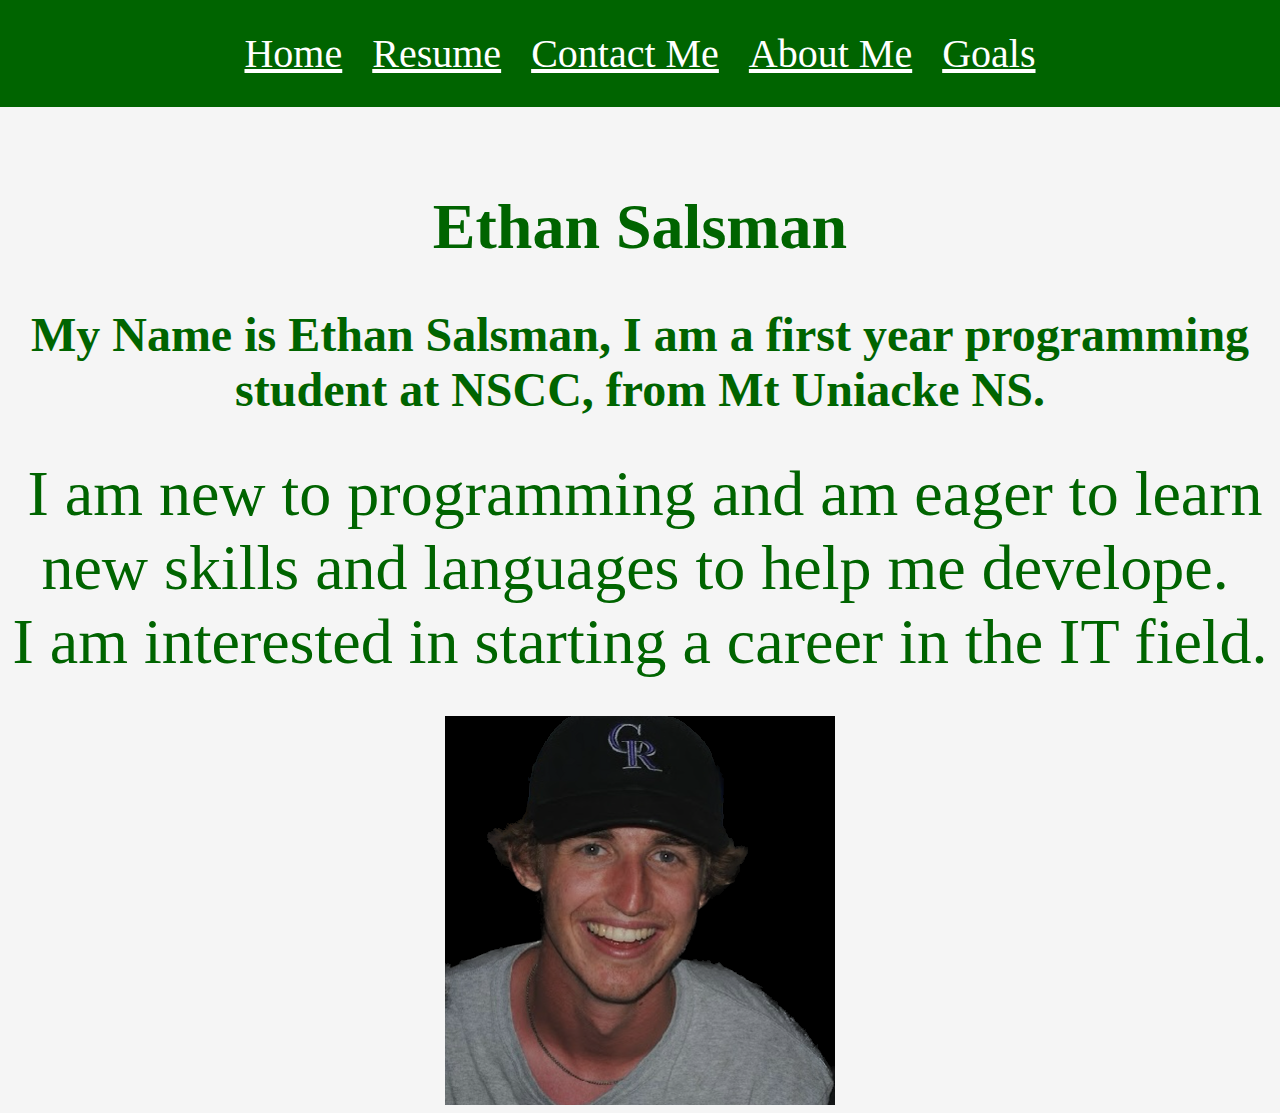
<file: index.html>
<!DOCTYPE html>
<html lang = "en">
    <head>
        <meta charset="UTF-8">
        <link href = "styles.css" rel= "stylesheet">
        <link href="aboutMe.html" rel="html">
    </head>
<body>
    
        <div class="topnav">
            <ul class="nav_itemscontainer">
                <li class="nav_items"><a href="index.html" class="nav_link">Home</a></li>
                <li class="nav_items"><a href="resume.html" class="nav_link">Resume</a></li>
                <li class="nav_items"><a href="contact-me.html" class="nav_link">Contact Me</a></li>
                <li class="nav_items"><a href="aboutMe.html" class="nav_link">About Me</a></li>
                <li class="nav_items"><a href="Goals.html" class="nav_link">Goals</a></li>
            </ul>
        </div>
        <br><br><br><br><br>
    <div class="intro">
    <h1>Ethan Salsman</h1>
    <h2>  My Name is Ethan Salsman, I am a first year programming student at NSCC, from Mt Uniacke NS. </h2>
    <h3></h3>

    <p1 class="goals">I am new to programming and am eager to learn new skills and languages to help me develope.</p1><br>
    <p1 class="goals">I am interested in starting a career in the IT field.</p1><br><br>
    <img src="me.png" alt="me">
</div>
</p2>
</div>
</body>



</html>
</file>
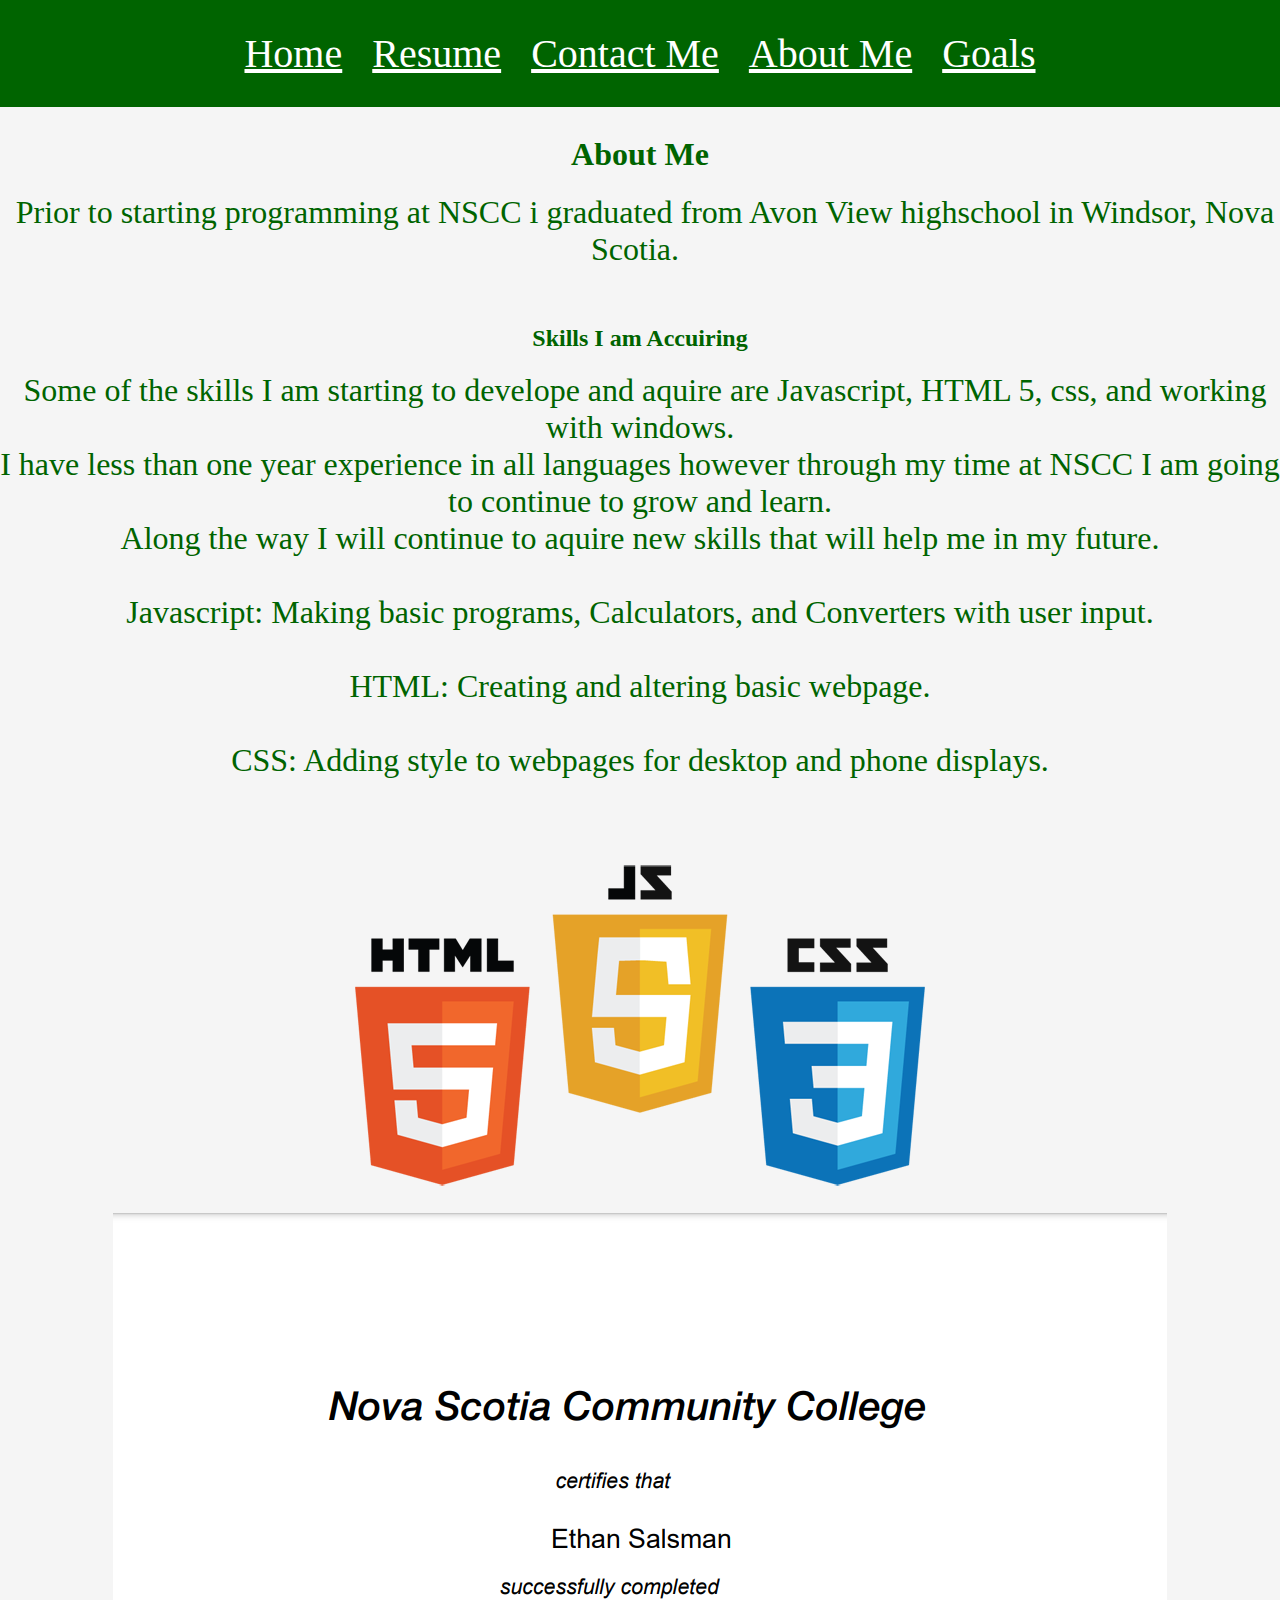
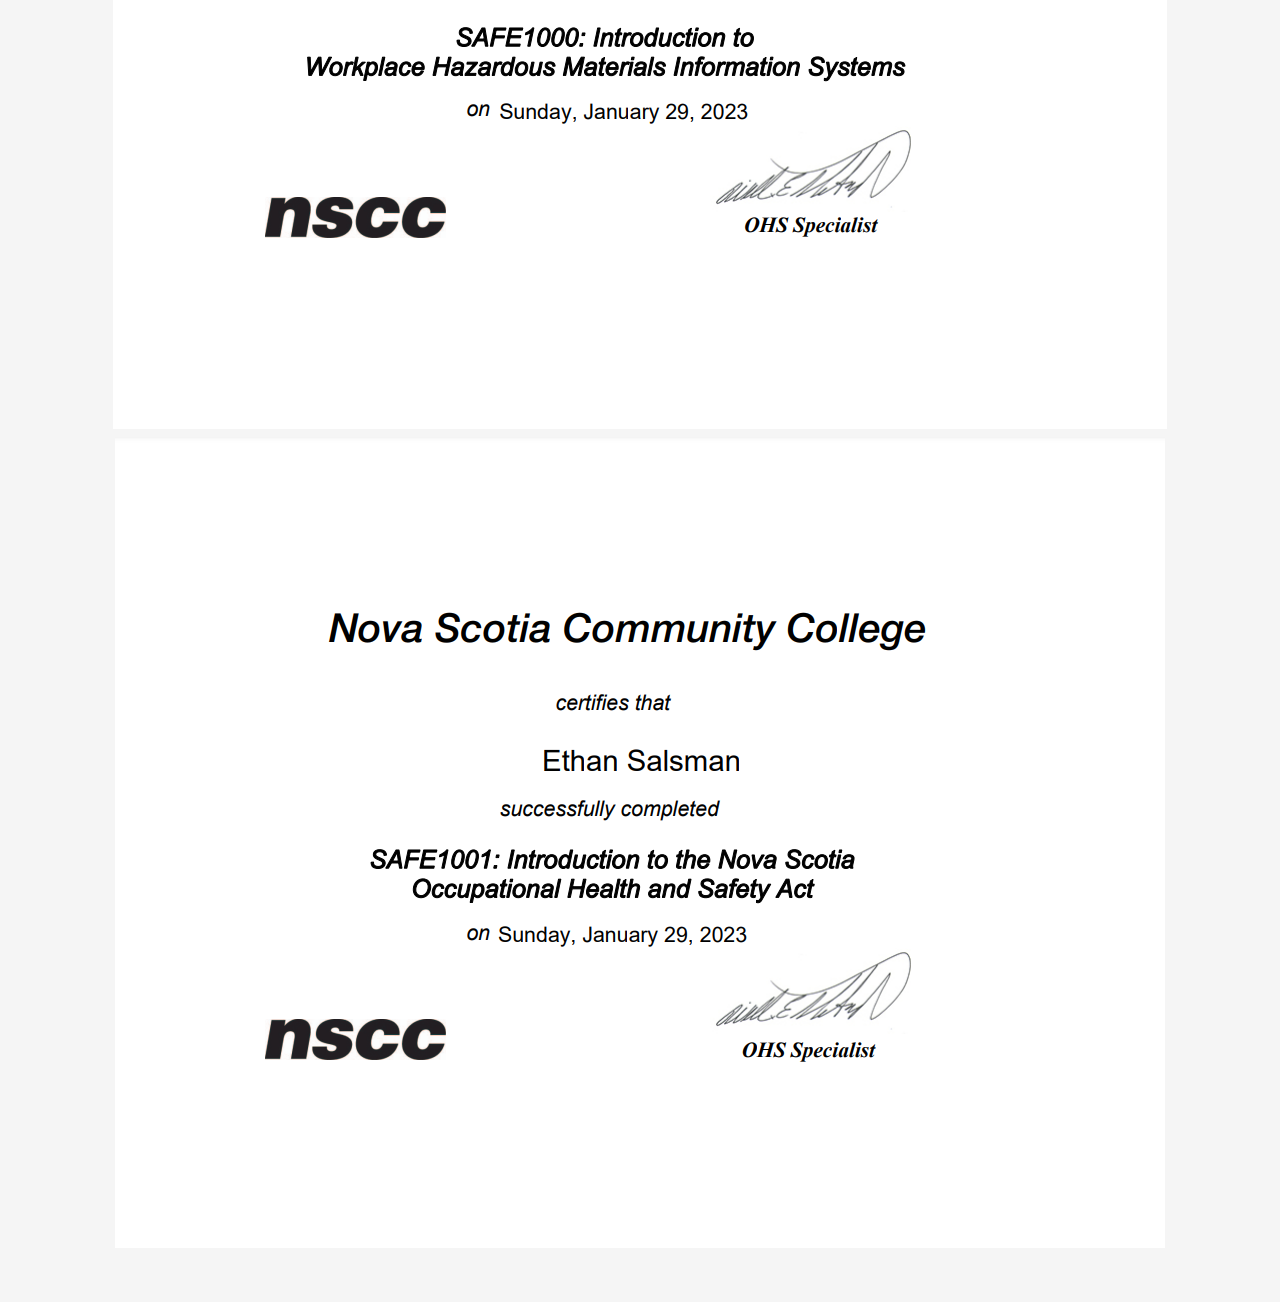
<file: aboutMe.html>
<!DOCTYPE html>
    <html lang = "en">
        <head>
            <meta charset="UTF-8">
            <link href = "styles.css" rel= "stylesheet">
            <link href="index.html" rel="html">
        </head>
        <body>
            <header>
                <div class="topnav">
                    <ul class="nav_itemscontainer">
                        <li class="nav_items"><a href="index.html" class="nav_link">Home</a></li>
                        <li class="nav_items"><a href="resume.html" class="nav_link">Resume</a></li>
                        <li class="nav_items"><a href="contact-me.html" class="nav_link">Contact Me</a></li>
                        <li class="nav_items"><a href="aboutMe.html" class="nav_link">About Me</a></li>
                        <li class="nav_items"><a href="Goals.html" class="nav_link">Goals</a></li>
                    </ul>
                </div>
            </header><br><br>
    <h1>About Me</h1>
 
</div>
<p1>Prior to starting programming at NSCC i graduated from Avon View highschool in Windsor, Nova Scotia.</p1><br>
<p1></p1>
<h2>Skills I am Accuiring</h2> 
<p2>
    Some of the skills I am starting to develope and aquire are Javascript, HTML 5, css, and working with windows.<br>
    I have less than one year experience in all languages however through my time at NSCC I am going to continue to grow and learn.<br>
    Along the way I will continue to aquire new skills that will help me in my future. <br><br>
Javascript: Making basic programs, Calculators, and Converters with user input.<br><br>
HTML: Creating and altering basic webpage. <br><br>
CSS: Adding style to webpages for desktop and phone displays.
    <br><br><br>
 <div class="photo">
     <img src="javascript.png" alt="jslogo">
</div>
<div class="cert1">
    <img src="whimis.png" alt="whimis">
</div>
<div>
    <img src="healthandsafety.png" alt="healthandsafety">
</div>
 </body>


</html>
</file>
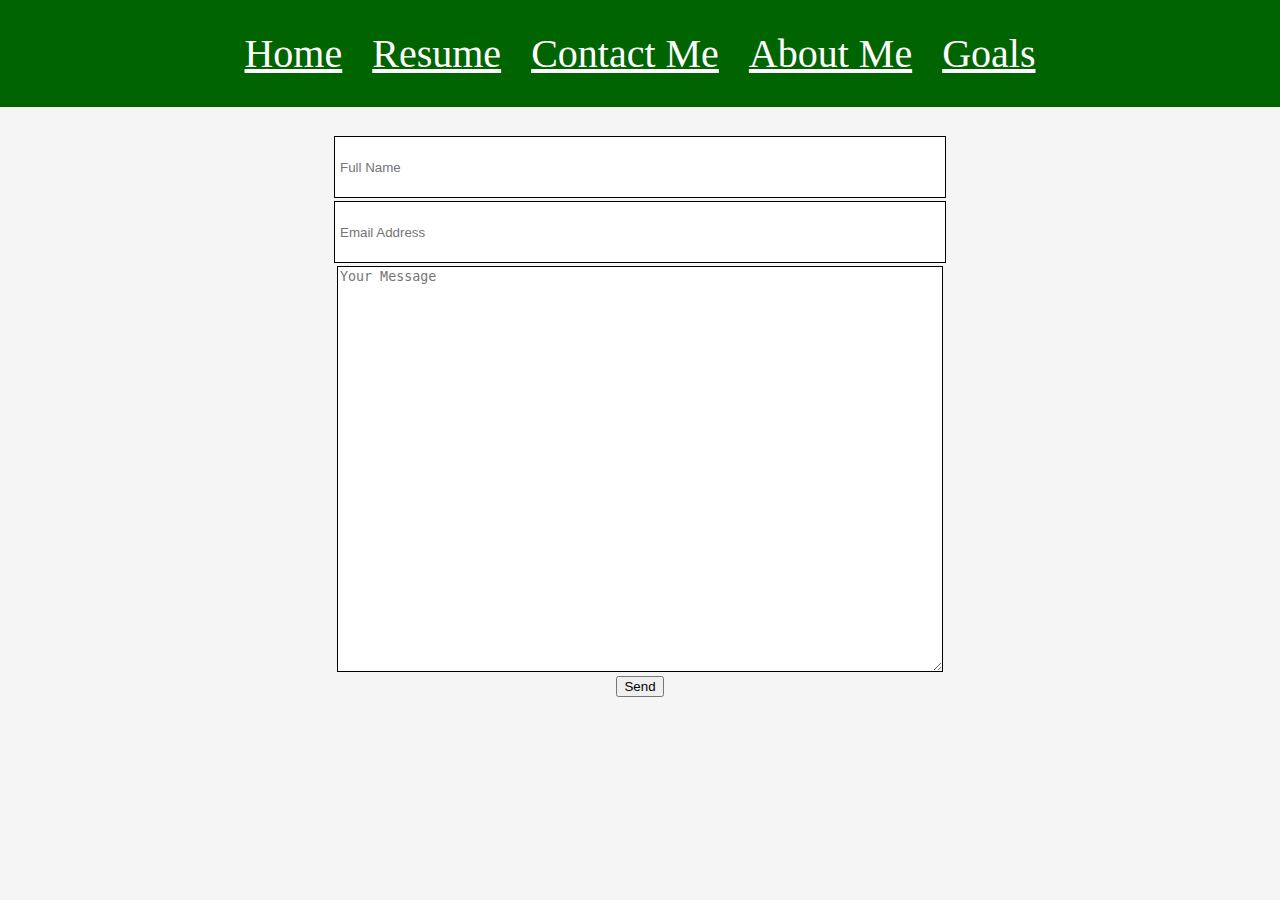
<file: contact-me.html>
<!DOCTYPE html>
<html lang="en">
    <head>      
        <meta charset="UTF-8">
        <link href = "styles.css" rel= "stylesheet">
        <link href="aboutMe.html" rel="html">
    </head>
<body>
    <header>
        <div class="topnav">
            <ul class="nav_itemscontainer">
                <li class="nav_items"><a href="index.html" class="nav_link">Home</a></li>
                <li class="nav_items"><a href="resume.html" class="nav_link">Resume</a></li>
                <li class="nav_items"><a href="contact-me.html" class="nav_link">Contact Me</a></li>
                <li class="nav_items"><a href="aboutMe.html" class="nav_link">About Me</a></li>
                <li class="nav_items"><a href="Goals.html" class="nav_link">Goals</a></li>
            </ul>
        </div>
    </header>
    <div class="container">
        <h1></h1><br><br>
        <form target="_blank" action="https://formsubmit.co/58b250f099899974f48675ddfb04a402" method="POST">
          <div class="form-group">
            <div class="form-row">
              <div class="col">
                <input type="text" name="name" class="form-control" placeholder="Full Name" required>
              </div>
              <div class="col">
                <input type="email" name="email" class="form-control" placeholder="Email Address" required>
              </div>
            </div>
          </div>
          <div class="form-group">
            <textarea placeholder="Your Message" class="form-control" name="message" rows="10" required></textarea>
          </div>
          <button type="submit" class="btn btn-lg btn-dark btn-block">Send</button>
        </form>
      </div>
    </body>
</html>
</file>
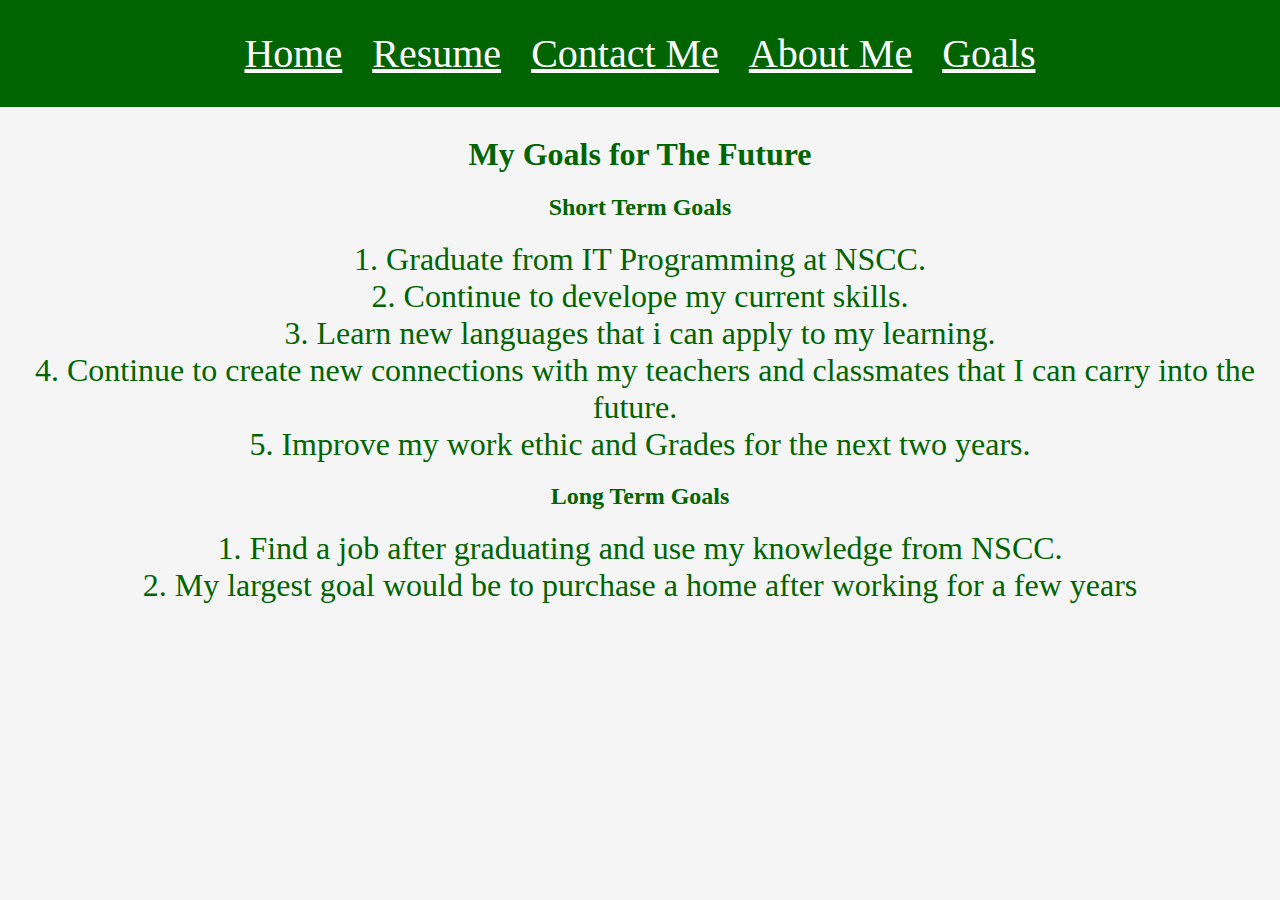
<file: Goals.html>
<!DOCTYPE html>
<html lang="en">
    <head>
        <meta charset="UTF-8">
        <link href = "styles.css" rel= "stylesheet">
        <link href="aboutMe.html" rel="html">
    </head> 
<body>
    <header>
        <div class="topnav">
            <ul class="nav_itemscontainer">
                <li class="nav_items"><a href="index.html" class="nav_link">Home</a></li>
                <li class="nav_items"><a href="resume.html" class="nav_link">Resume</a></li>
                <li class="nav_items"><a href="contact-me.html" class="nav_link">Contact Me</a></li>
                <li class="nav_items"><a href="aboutMe.html" class="nav_link">About Me</a></li>
                <li class="nav_items"><a href="Goals.html" class="nav_link">Goals</a></li>
              </ul>
         </div><br><br>
         <h1>My Goals for The Future</h1>
         <h2>Short Term Goals</h2>
         <p1 class="goals">1. Graduate from IT Programming at NSCC.</p1><br>
         <p1 class="goals">2. Continue to develope my current skills.</p1><br>
         <p1 class="goals">3. Learn new languages that i can apply to my learning.</p1><br>
         <p1 class="goals">4. Continue to create new connections with my teachers and classmates that I can carry into the future. </p1><br>
         <p1 class="goals">5. Improve my work ethic and Grades for the next two years.</p1>
         <h2>Long Term Goals</h2>
         <p1>1. Find a job after graduating and use my knowledge from NSCC.</p1><br>
         <p1>2. My largest goal would be to purchase a home after working for a few years</p1>
      </header>
   </body>
</file>
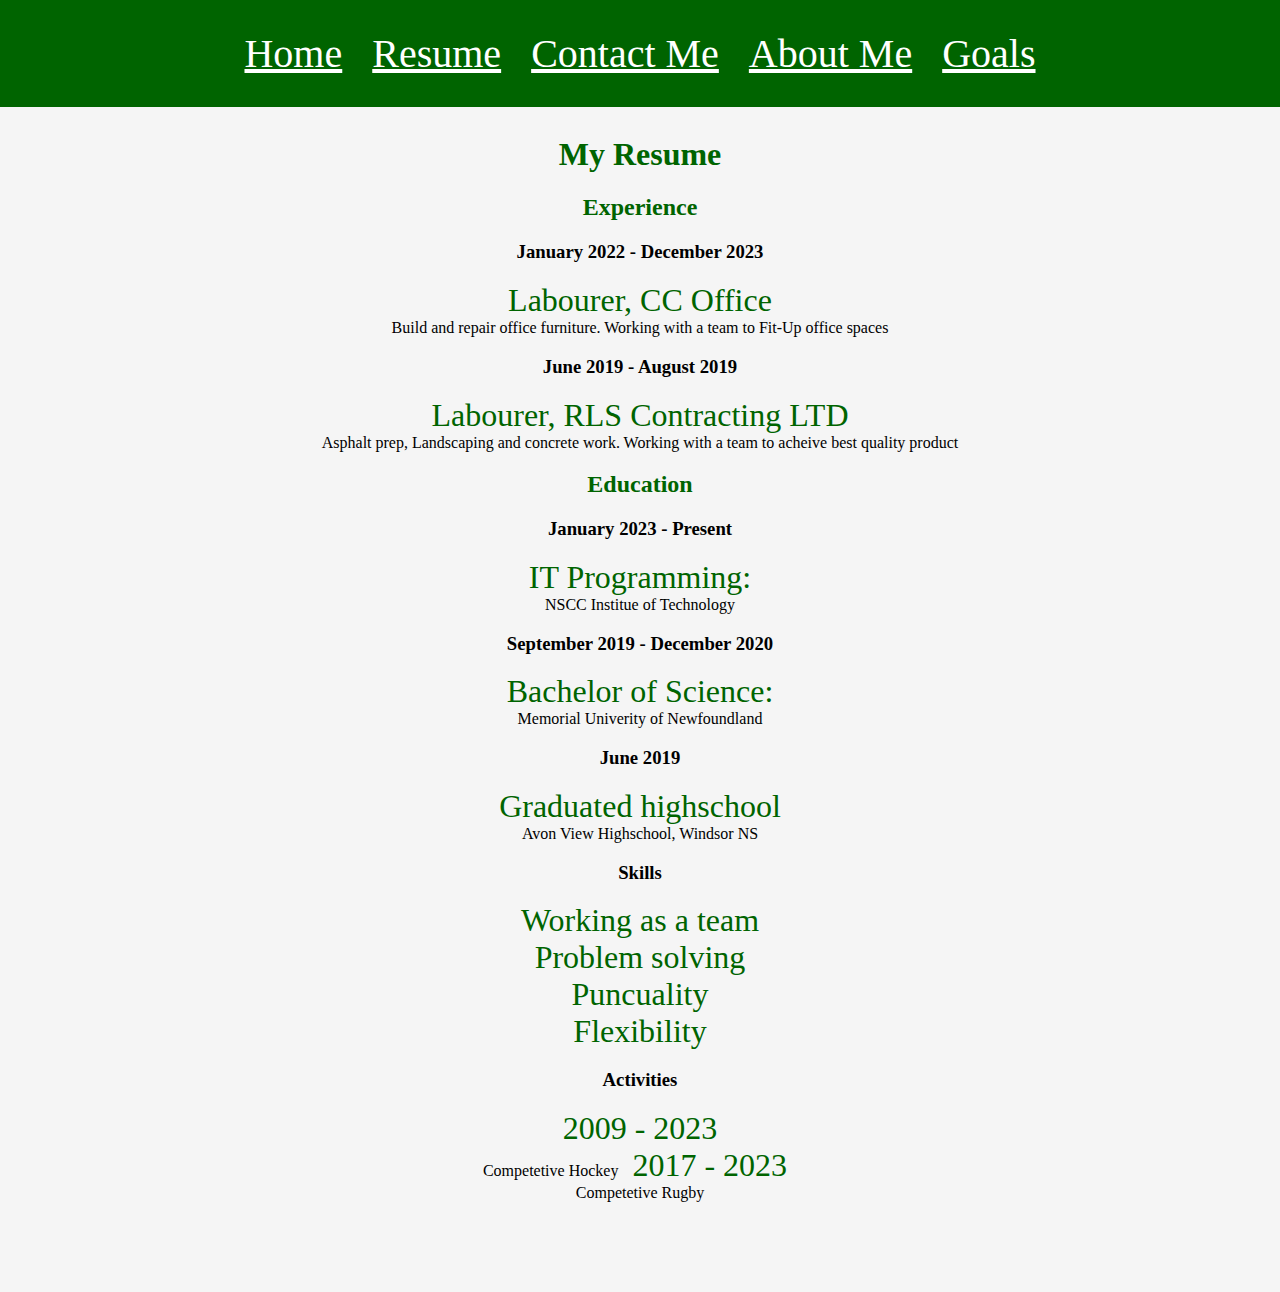
<file: resume.html>
<!DOCTYPE html>
<html lang="en">
    <head>
        <meta charset="UTF-8">
        <link href = "styles.css" rel= "stylesheet">
        <link href="aboutMe.html" rel="html">
    </head>
<body>
    <header>
        <div class="topnav">
            <ul class="nav_itemscontainer">
                <li class="nav_items"><a href="index.html" class="nav_link">Home</a></li>
                <li class="nav_items"><a href="resume.html" class="nav_link">Resume</a></li>
                <li class="nav_items"><a href="contact-me.html" class="nav_link">Contact Me</a></li>
                <li class="nav_items"><a href="aboutMe.html" class="nav_link">About Me</a></li>
                <li class="nav_items"><a href="Goals.html" class="nav_link">Goals</a></li>
            </ul>
        </div>
    </header>
    <br><br
    <div calss="res">
<h1>My Resume</h1>
<h2>Experience</h2>
<h3>January 2022 - December 2023</h3>
<p1>Labourer, CC Office</p1><br>
Build and repair office furniture. Working with a team to Fit-Up office spaces<br>
<h3>June 2019 - August 2019</h3>
<p1>Labourer, RLS Contracting LTD</p1><br>
Asphalt prep, Landscaping and concrete work. Working with a team to acheive best quality product
<h2>Education</h2>
<h3>January 2023 - Present</h3>
<p1>IT Programming:</p1><br>
NSCC Institue of Technology
<h3>September 2019 - December 2020</h3>
<p1>Bachelor of Science:</p1><br>
Memorial Univerity of Newfoundland
<h3>June 2019</h3>
<p1>Graduated highschool</p1><br>
Avon View Highschool, Windsor NS
<h3>Skills</h3>
<p1>Working as a team</p1><br>
<p1>Problem solving</p1><br>
<p1>Puncuality</p1><br>
<p1>Flexibility</p1>
<h3>Activities</h3>
<p1>2009 - 2023</p1><br>
Competetive Hockey
<p1>2017 - 2023</p1><br>
Competetive Rugby
<br><br><br><br><br><br>
</div>
    </body>
</html>
</file>
<file: styles.css>
@charset "UTF-8";


/*for mobile screens*/

    
/*for desktop/tablet screens*/



html{
    text-align: center;
    background-color: whitesmoke;
    height: 100%;
    margin: 0;
    padding: 0;
}
body{
    margin: 0;
    padding: 0;
}

a {
    float: left;
   display: inline;
    color: white;
    font-size: 40px;
    padding:14px 15px;
    margin: auto;
    display: block;
    border: 2px black;
}
h1{
    color: darkgreen;
    margin-top: 100px; 
}
h2{
    color: darkgreen; 
    
}

p1{
    color: darkgreen;
    padding: 10px;
   font-size: 2em;
}
p2{
    color: darkgreen;
    padding: 10px;
    font-size: 2em;
    
}
p{
    color: darkgreen;
    
}
ul {
    list-style-type: none;
    padding: 0;
    text-align: center;
    display: flex;
    justify-content: center;
    border: 2px black;
}
li{
    border: 2px black;
    display: block;
}

.topnav {
    
    text-align: center;
    background-color: darkgreen;
    width: 100%;
    padding: none;
    position: fixed;
    top: 0;
}

  
form input{
    padding: 5px;
    height: 50px;
    width:600px ;
    text-align: left;
    margin-bottom: 3px;
    background-color: white;
    border: 1px solid black;
}
form textarea{
    height: 400px;
    width: 600px;
    background-color: white;
    border: 1px solid black;
    
}
.res{
    border: 2px solid black;
}
.intro{
    font-size:2em;
}
.goals{
    font-size: 2em;
}
</file>
